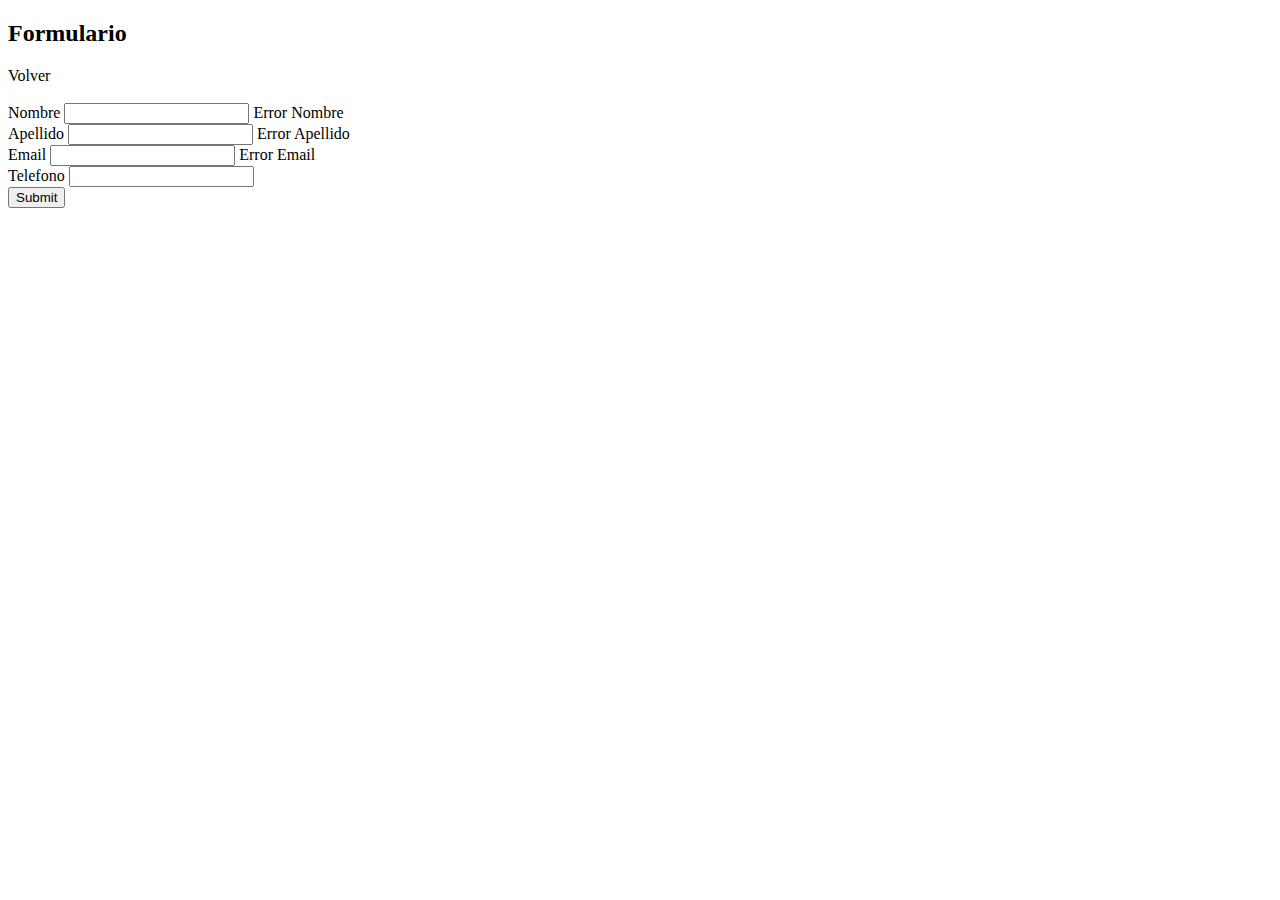
<file: src/main/resources/templates/modificar.html>
<!DOCTYPE html>
<html xmlns:th="http://www.thymeleaf.org" lang="en">
<head>
	<meta charset="UTF-8">
	<meta name="viewport" content="width=device-width, initial-scale=1">
	<title>Modificar</title>
</head>
<body>
        <h2>Formulario</h2>
        <a th:href="@{/}">Volver</a>
        <br/>
        <form th:action="@{/guardar}" method="post" th:object="${persona}">
            <input type="hidden" name="idPersona" th:field="*{idPersona}"/>
            <br/>
            <label for="nombre">Nombre</label>
            <input type="text" name="nombre" th:field="*{nombre}"/>
            <span th:if="${#fields.hasErrors('nombre')}" th:errors="*{nombre}">Error Nombre</span>
            <br/>
            <label for="apellido">Apellido</label>
            <input type="text" name="apellido" th:field="*{apellido}"/>
            <span th:if="${#fields.hasErrors('apellido')}" th:errors="*{apellido}">Error Apellido</span>
            <br/>
            <label for="email">Email</label>
            <input type="text" name="email" th:field="*{email}"/>
            <span th:if="${#fields.hasErrors('email')}" th:errors="*{email}">Error Email</span>
            <br/>
            <label for="telefono">Telefono</label>
            <input type="tel" name="telefono" th:field="*{telefono}"/>
            <br/>
            <input type="submit" name="guardar" th:value="Guardar"/>
        </form>
</body>
</html>
</file>
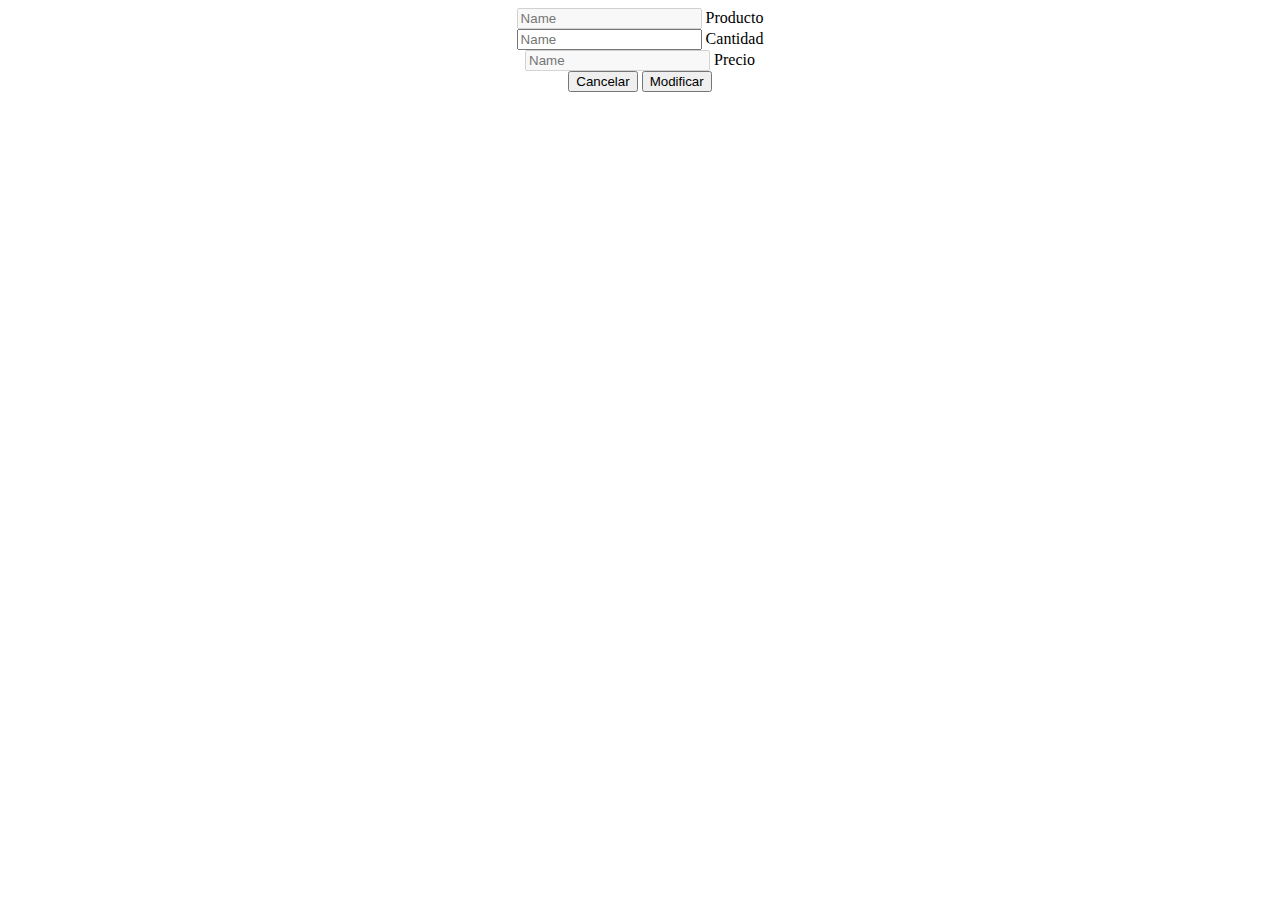
<file: src/main/resources/templates/secciones/editarItem.html>
<!DOCTYPE html>
<html xmlns:th="http://www.thymeleaf.org"
      xmlns:sec="http://www.thymeleaf.org/extras/spring-security"
      lang="en">

<head>
    <meta charset="UTF-8">
    <meta name="viewport" content="width=device-width, initial-scale=1">
    <title>Editar Item</title>
    <link rel="stylesheet" th:href="@{/css/estilo.css}">
</head>

<body class="fondoB">
    <center>
        <form hidden id="add" method="post" th:action="@{'/aceptarEdit/'+ ${ven.idComprobante}+'/'+${id2}}">
        </form>
        <div class="area_edicion">
            <div>
                <div class="datos_apartado">
                    <div class="form__group field">
                        <input form="" required="" placeholder="Name" class="form__field" disabled type="input" id="nombreProducto" name="nombreProducto" th:value="${productos.nombreProducto}">
                        <label class="form__label" for="name">Producto</label>
                    </div>
                </div>
                <div class="datos_apartado">
                    <div class="form__group field">
                        <input form="add" required="" placeholder="Name" class="form__field" type="input" id="cant" name="cant" th:value="${cant}">
                        <label class="form__label" for="name">Cantidad</label>
                    </div>
                </div>
                <div class="datos_apartado">
                    <div class="form__group field">
                        <input form="" required="" placeholder="Name" class="form__field" disabled type="input" id="precioUnidad" name="precioUnidad" th:value="${productos.precioUnidad}">
                        <label class="form__label" for="name">Precio</label>
                    </div>
                </div>
            </div>
            <div>
                <div class="datos_apartado">
                    <a style="text-decoration: none;" th:href="@{'/cancelarEdit/'+ ${ven.idComprobante}+'/'+${id2}}"><button class="menubtn2 mbtn">Cancelar</button></a>
                    <button type="submit" form="add" class="menubtn2 mbtn">Modificar</button>
                </div>
            </div>
        </div>
    </center>
</body>

</html>
</file>
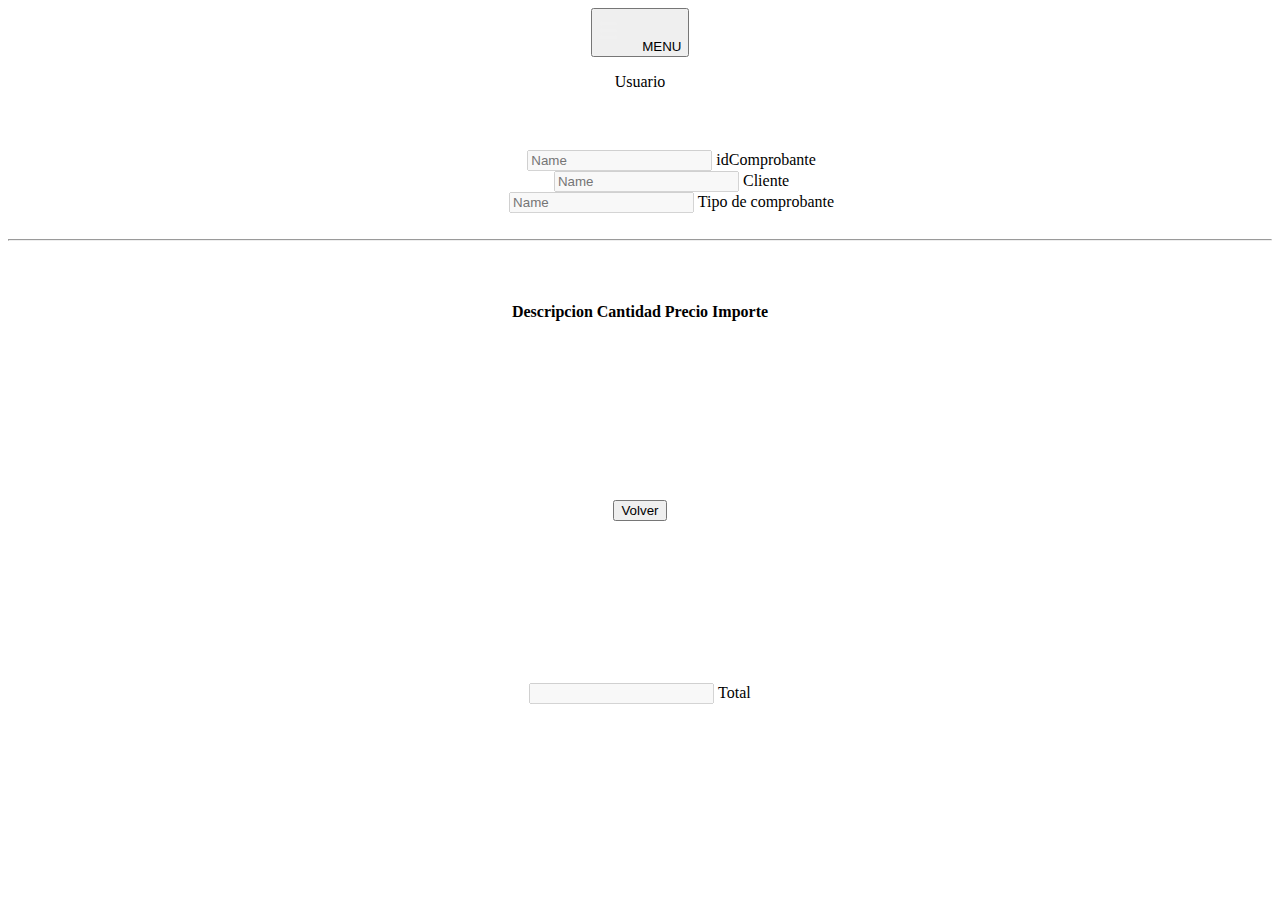
<file: src/main/resources/templates/secciones/visualizarVenta.html>
<!DOCTYPE html>
<html xmlns:th="http://www.thymeleaf.org"
      xmlns:sec="http://www.thymeleaf.org/extras/spring-security"
      lang="en">

<head>
    <meta charset="UTF-8">
    <meta name="viewport" content="width=device-width, initial-scale=1">
    <title>visualizar venta</title>
    <link rel="stylesheet" th:href="@{/css/estilo.css}">
    <script type='text/javascript' th:src="@{/js/nuevaVentas.js}"></script>
</head>

<body class="fondoB">
    <form hidden id="delete" method="get" >
    	<input type="hidden" name="idCliente" id="idCliente">
    </form>
    <center>
        <div class="dv">
            <div class="dv1">
            </div>
            <div class="dv2">
                <div class="headermenu">
                    <a type="button" th:href="@{/}">
                        <button class="menubtn">
                            <span class="menuicon">
                                <svg viewBox="0 0 175 80" width="40" height="40">
                                    <rect width="80" height="15" fill="#f0f0f0" rx="10"></rect>
                                    <rect y="30" width="80" height="15" fill="#f0f0f0" rx="10"></rect>
                                    <rect y="60" width="80" height="15" fill="#f0f0f0" rx="10"></rect>
                                </svg>
                            </span>
                            <span class="menutext">MENU</span>
                        </button>
                    </a>
                    <div class="menuuser">
                        <p sec:authentication="name">Usuario</p>
                    </div>
                </div>
            </div>
        </div>

        <h3 style="font-family: inherit;color: #ffffff;">Informacion de la venta</h3>
        <div class="formulario_datos_apartado" style="margin-left: 5%; margin-bottom: 2%;">
            <div class="datos_apartado">
                <div class="form__group field">
                    <input form="add" required="" placeholder="Name" class="form__field" disabled type="text" id="idComprobante" name="idComprobante" th:value="${venta.idComprobante}">
                    <label class="form__label" for="name">idComprobante</label>
                </div>
            </div>
            <div class="datos_apartado">
                <div class="form__group field">
                    <input form="" required="" placeholder="Name" class="form__field" disabled type="text" id="nombre" name="nombre" th:value="${venta.cliente.nombre}">
                    <label class="form__label" for="name">Cliente</label>
                </div>
            </div>
            <div class="datos_apartado">
                <div class="form__group field">
                    <input form="modificadorVenta" placeholder="Name" class="form__field" disabled type="text" id="tipoComprobante" name="tipoComprobante" th:value="${venta.tipoComprobante}">
                    <label class="form__label" for="name">Tipo de comprobante</label>
                </div>
            </div>
        </div>
        <hr>
        <h3 style="font-family: inherit;color: #ffffff;">Productos de la venta</h3>
        <div style="margin-top: 15px;" class="contenedor_apartado">
            <div class="area_trabajo" style="height: 200px;">
                <div></div>
                <div class="tabla_apartado">
                    <div class="table-wrapper">
                        <table id="tablaDetalle" class="fl-table">
                            <thead>
                            <tr>
                                <th>Descripcion</th>
                                <th>Cantidad</th>
                                <th>Precio</th>
                                <th>Importe</th>
                            </tr>
                            </thead>
                            <tbody>
                                <tr th:each="item: ${items}" th:id="'row' + ${item.idDetalles}">
                                    <td	th:text="${item.producto.nombreProducto}"></td>
                                    <td	th:text="${item.cantidad}"></td>
                                    <td	th:text="${item.producto.precioUnidad}"></td>
                                    <td	th:text="${item.getImporte()}"></td>
                                </tr>
                            <tbody>
                        </table>
                    </div>
                </div>
            </div>
            <div class="espacio_botones_apartado">
                <div class="botones_apartado">
                    <a style="text-decoration: none;" th:href="@{/caja}"><button class="menubtn2 mbtn">Volver</button></a>
                </div>
                <br><br><br><br><br><br><br><br><br>
                <div class="botones_apartado">
                    <div class="form__group field" style="width: 250px;">
                        <input disabled type="text" id="importef" name="importef" class="form__field">
                        <label class="form__label" for="name">Total</label>
                    </div>
                </div>
            </div>
        </div>
    </center>
</body>

</html>
</file>
